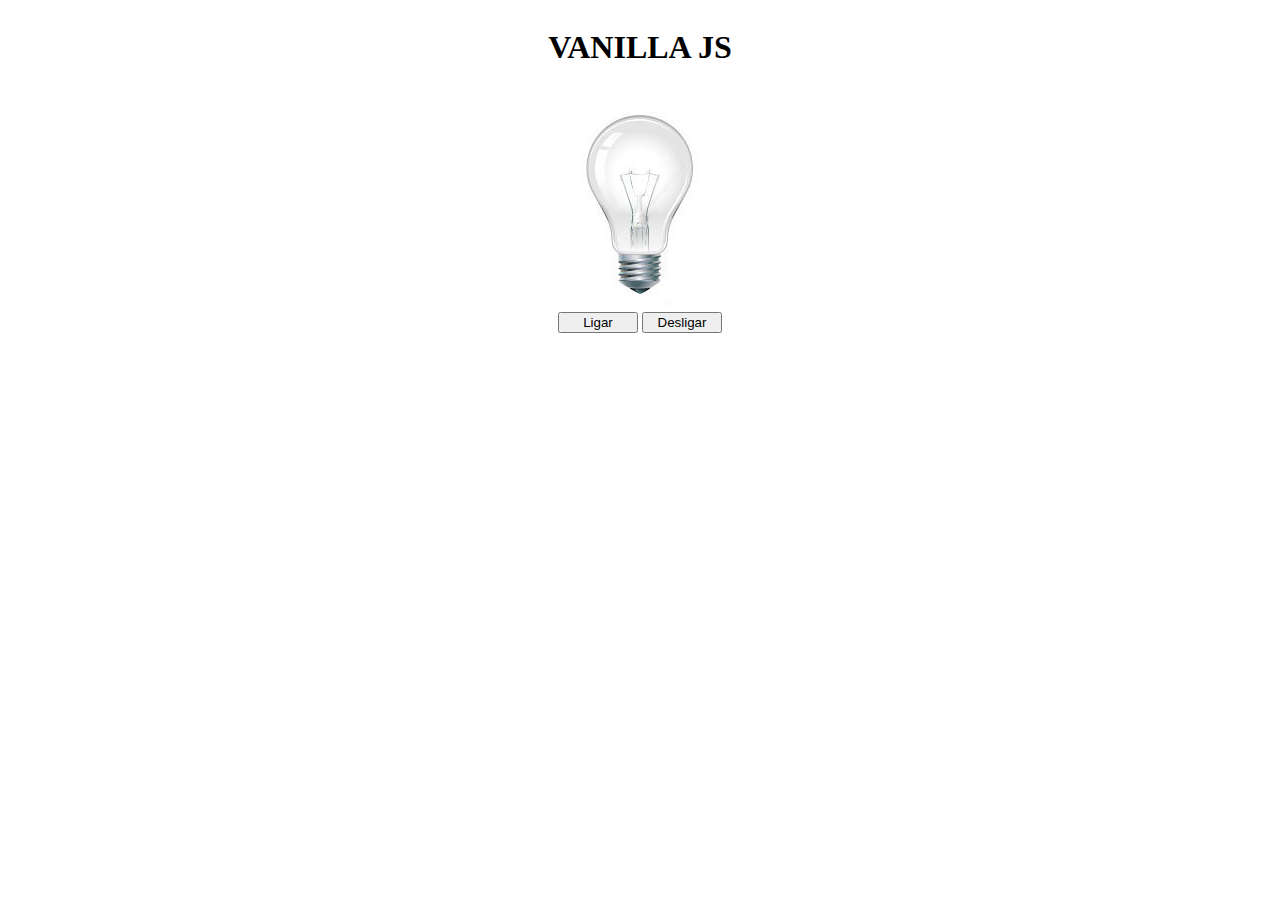
<file: lâmpada/index.html>
<!DOCTYPE html>
<html lang="en">
<head>
    <meta charset="UTF-8">
    <meta name="viewport" content="width=device-width, initial-scale=1.0">
    <link rel="stylesheet" href="lâmpada.css">
    <title>Lâmpada</title>
</head>
<body>
    <header>
        <h1>VANILLA JS</h1>
    </header>
    <main>
        <div>
            <img src="./fts/desligada.jpg" alt="Lâmpada" id='lamp'>
        </div>
        <div>
            <button id='turnOn'>Ligar</button>
            <button id='turnOff'>Desligar</button>
        </div>
    </main>
    <script src="./lâmpada.js"></script>
</body>
</html>
</file>
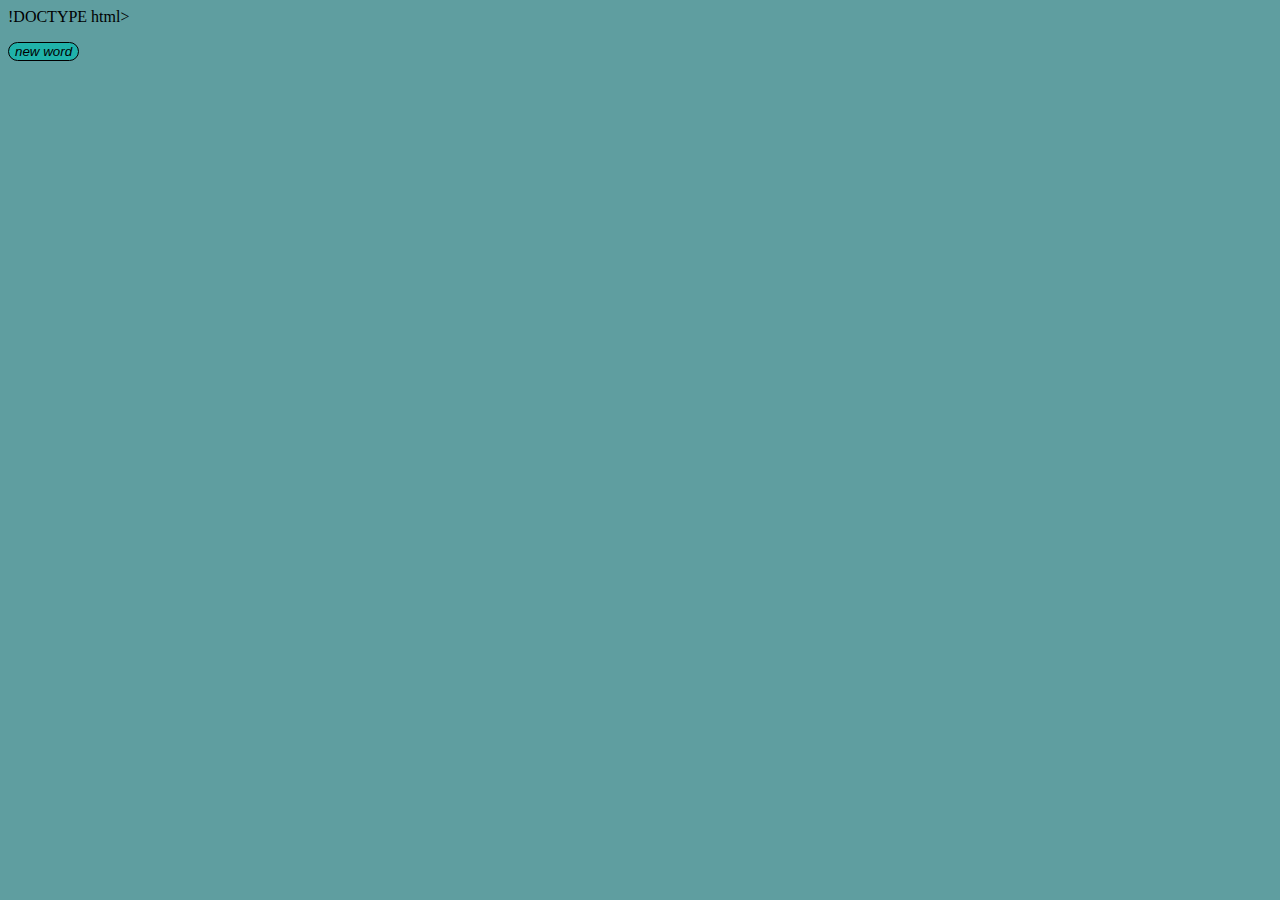
<file: caçaPalavraNoEnd.html>
!DOCTYPE html>
<html lang="pt-br">
<head>
  <meta charset="UTF-8">
  <meta http-equiv="X-UA-Compatible" content="IE=edge">
  <meta name="viewport" content="width=device-width, initial-scale=1.0">
  <link rel="stylesheet" href="estilos.css">
  <title>string p4</title>
</head>
<style>
body{ 
background-color: cadetblue;


}
#bot{
    background-color: #20b2aa;
    border: #000 solid 1px;
    border-radius: 10px;
    margin-bottom: 10px;
    font-style: italic;
}
input{
    border: #000 solid 1px;
    border-radius: 10px;
    margin-bottom: 10px;

}
#bot2{
    background-color: lightseagreen;
    border: #000 solid 1px;
    border-radius: 10px;
    margin-bottom: 10px;
    font-style: italic;}

    #txt{
 color: rgb(255, 0, 0);
 


    }





    
</style>

<body>
  

    <p id="txt"></p>
    <button id="bot">new word</button> <br>
  

 
<script>
//------------------------------------------------------------------------------
   var texto=document.getElementById("txt").innerHTML
  var stringx =[]
  var bt;
 

stringx.push("abelha")
push("acidente")
stringx.push("bagunceiro")
stringx.push("boldo")
stringx.push("churrasco")
stringx.push("consolidado")
stringx.push("difusor")
stringx.push("desordem")
stringx.push("empresa")
stringx.push("especial")
stringx.push("fumar")
stringx.push("frouxo")
stringx.push("gorro")
/stringx.push("giz")
stringx.push("humilde")
stringx.push("humilde")
stringx.push("harpa")
stringx.push("imagens")
stringx.push("impedimento")
 console.log(stringx.length)

//------------------------------------------------------------------------------



const aleatory =(min,max) => 
  Math.floor(Math.random()*(max - min + 1 )) + min

const palavrasx = () =>
  stringx[aleatory(0, stringx.length - 1)]

const io =() => console.log(palavrasx())

bt=document.getElementById("bot").addEventListener("click",io)

document.write(texto)





//--------------------------------------------------------

    
  

 window.addEventListener("load")









</script>
</body>
</html>
</file>
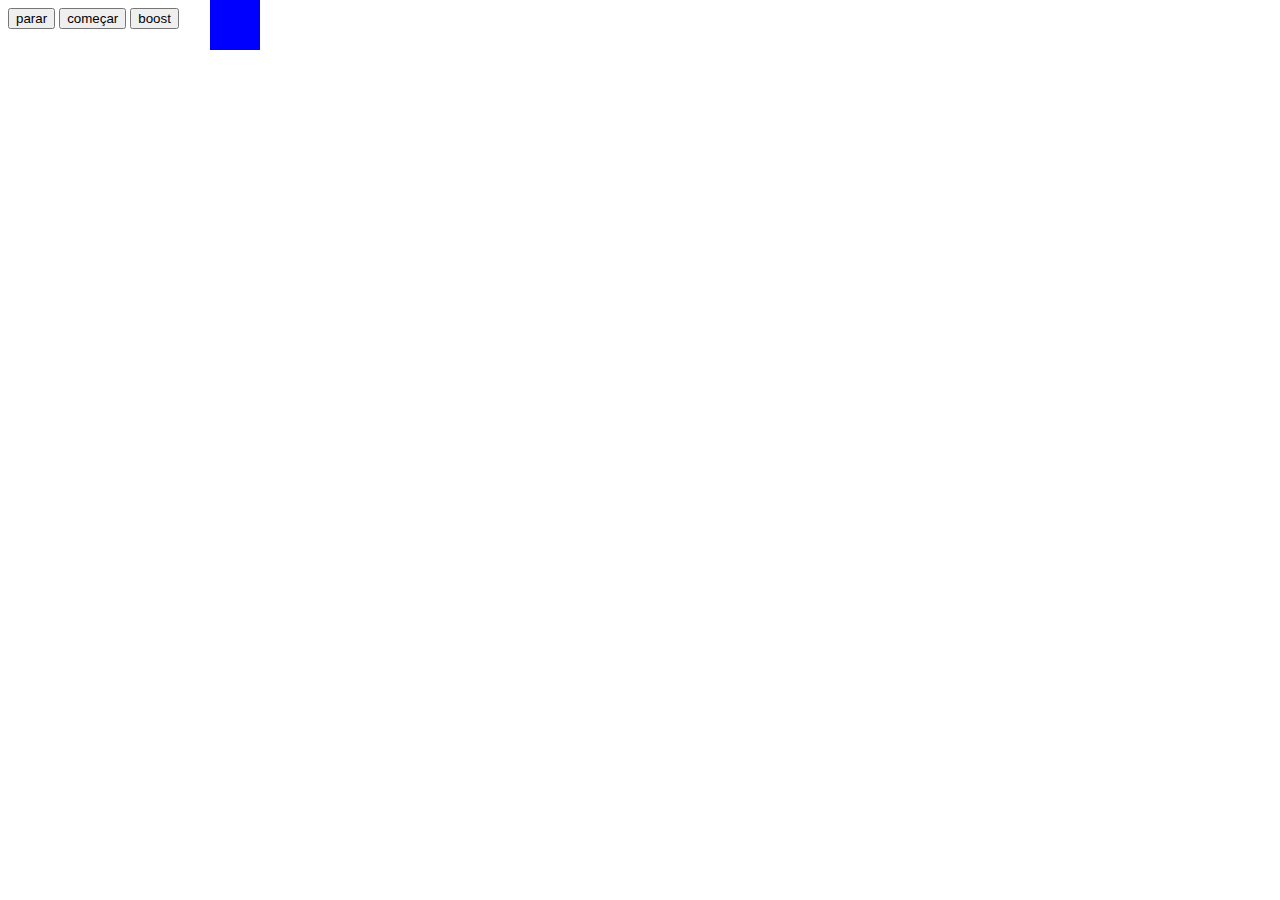
<file: frame.html>
<!DOCTYPE html>
<html lang="pt-br">
<head>
    <title>frame</title>
</head>
<style>
    #jogador{
  position: absolute;
  top: 0px;
  left: 0px;
  background-color: #00f;
  width: 50px;
  height: 50px;
   }

   #hj{

  position: relative;

   }
   #hjj{

position: relative;

 }


</style>
<script>
    var vel;
    var dx;
    var dy;
    var px;
    var py;
    var anima;
    var jog;
    var bt1;
    var bt2;
    var btt3;

    var r=Math.floor(Math.random() * 255)
    var g=Math.floor(Math.random() * 255)
    var b=Math.floor(Math.random() * 255)

    



    var o=Math.floor(Math.random() * 255)
    var o=Math.floor(Math.random() * 255)
    var o=Math.floor(Math.random() * 255)

    
    function iniciar () {
       px=0
       dx=1
       vel=5
       dy=0
       py=0

     
         jog=document.getElementById("jogador")
         game()
         jog.addEventListener("click",parar)
         jog.removeEventListener("dblclick",parar)
         bt1=document.getElementById("hj")
         bt1.addEventListener("click",parar)
         bt2=document.getElementById("hjj")
         bt2.addEventListener("click",vell)
         bt3=document.getElementById("hjjj")
         bt3.addEventListener("click",velll)

         
         
        
         
         
       
    }

       function parar() {
        vel=0
        
           
       }

    function game () {

        px+=(dx*vel)

        if(px>1350){
         dx=-1
         
         jog.style.backgroundColor="rgb("+r+","+g+","+b+")"
         

        }else if(px<0){
         dx=1
        jog.style.backgroundColor="rgb("+o+","+o+","+o+")"
        
        }else{
              
            jog.addEventListener("dblclick",vell)

        }
        
        

        jog.style.left=px+"px"
        anima=requestAnimationFrame(game)
    }
    function vell() {
        vel=5
        
    }
    function velll() {
        vel=55
        
    }
   
    
    
    

   
 window.addEventListener("load",iniciar)

</script>
<body>
    <div id="jogador"></div>
   <button id="hj">parar</button>
   <button id="hjj">começar</button>
   <button id="hjjj">boost</button>
</body>
</html>
</file>
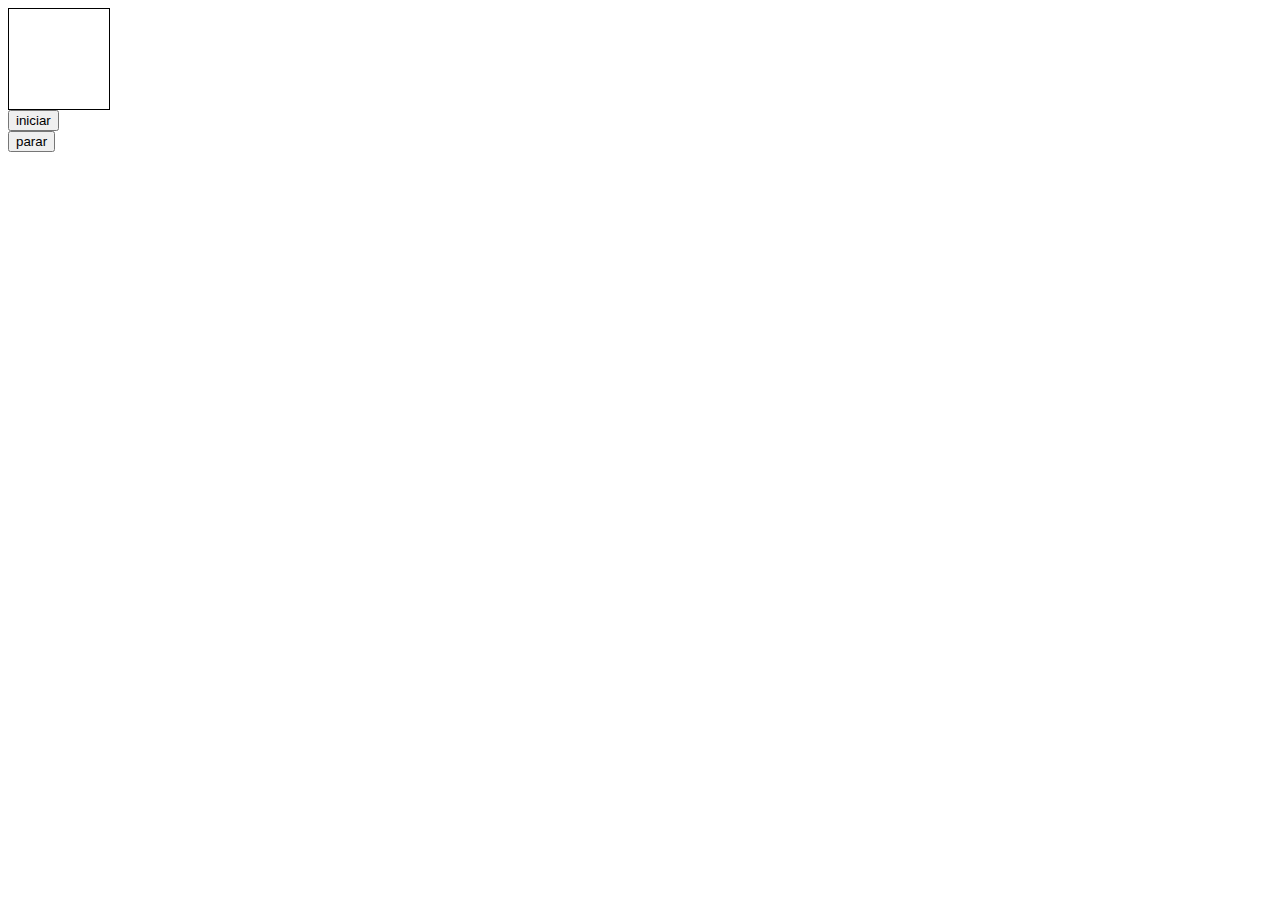
<file: mudacor.html>
<!DOCTYPE html>
<html lang="pt-br">
<head>
    <meta charset="UTF-8">
    <link rel="stylesheet" href="estilos.css">
    <title>addEventListener</title>


    <style>
 #div1{width: 100px ; 
     height: 100px;
    border: 1px solid #000;
    background-color: "#fff"
}
 
    </style>

    

   
</head>
<script>
// variaveis usadas 

var tmp;

 function mudacor(){
  var obj=document.getElementById("div1")


  var r=Math.floor(Math.random() * 255);
  
  var g=Math.floor(Math.random() * 255);
 
  var b=Math.floor(Math.random() * 255);

 
  obj.style.backgroundColor="rgb("+r+","+g+","+b+")";

 }

function iniciar(){

tmp=setInterval(mudacor,1000)

}
function parar(){

clearInterval(tmp)

}
function addeventos(){

document.getElementById("bt1").addEventListener("click",iniciar);      
document.getElementById("bt2").addEventListener("click",parar);  

}
      

    window.addEventListener("load",addeventos)

</script>
<body>
    <div id="div1"></div>

    <button id="bt1">iniciar</button>
</br>
     <button id="bt2">parar</button>
    </body>
    
</body>
</html>
</file>
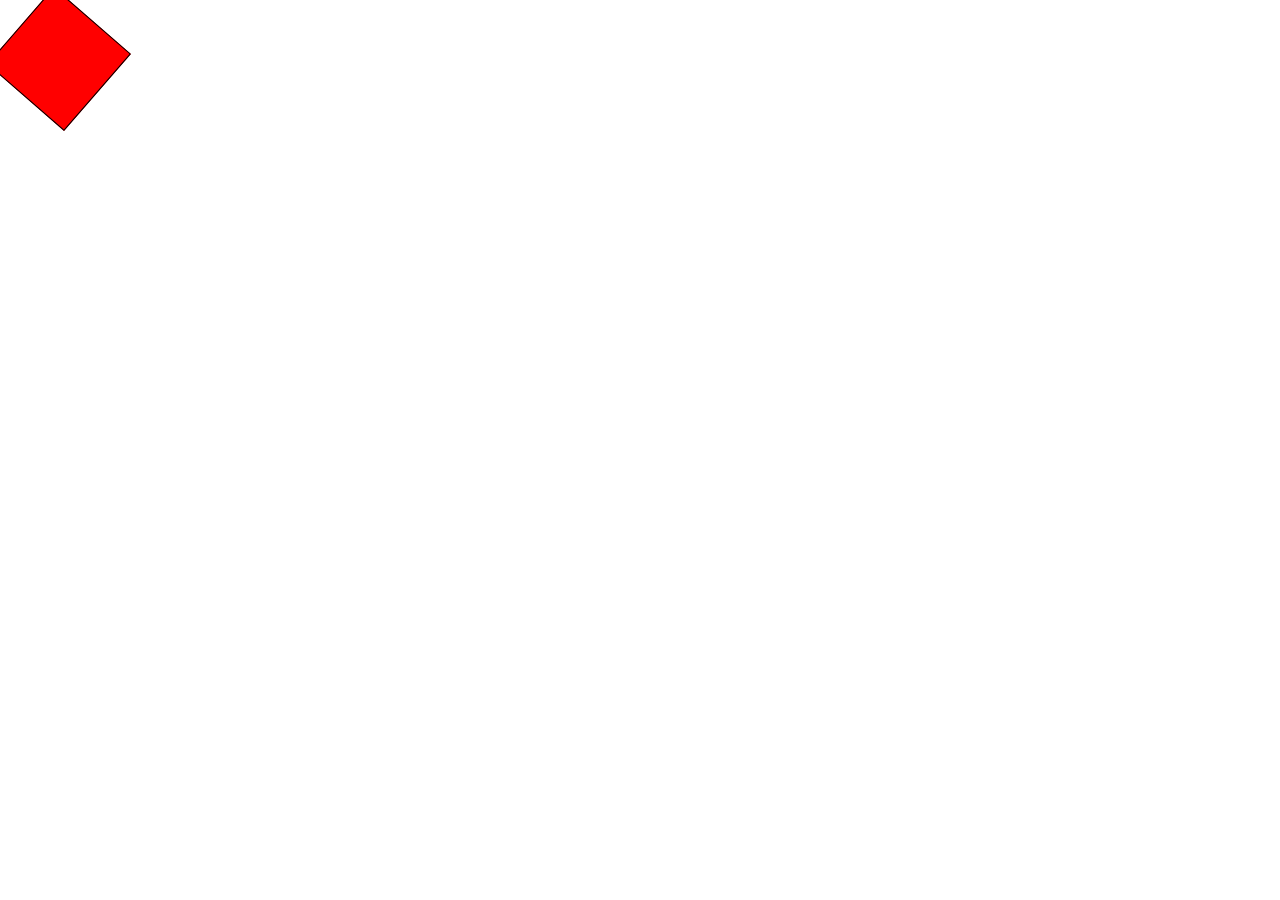
<file: recursividade.html>
<!DOCTYPE html>
<html lang="pt-br">
<head>
    <title>recursividade</title>
</head>
<style>
    #quad{

  border: 1px solid #000;
  background-color: #f00;
  width: 100px;
  height: 100px;
 

    }
  
   

</style>

    
<body>
<div id="quad"></div>
<script>
    


    var obj= document.getElementById("quad")
    var ang=0
    var anima;
    function girar(){

        obj.style.transform="rotate("+ang+"deg)"
        ang++
        if(ang>360){
         ang=0


        }
        anima=requestAnimationFrame(girar)
        
    }
    
    girar()
    /*function contador(min,max) {

	document.write(min+"<br>")
   if (min<max)
	{
	 
	   contador(++min,max)
   }};



   function fatorial(n) {
	 if(n==1){

	   return 1
	 }
	  return n*fatorial(n-1);}*/
	   
   
//    document.write(fatorial(5))
    

  
    

       
   

    
</script>
</body>
</html>
</file>
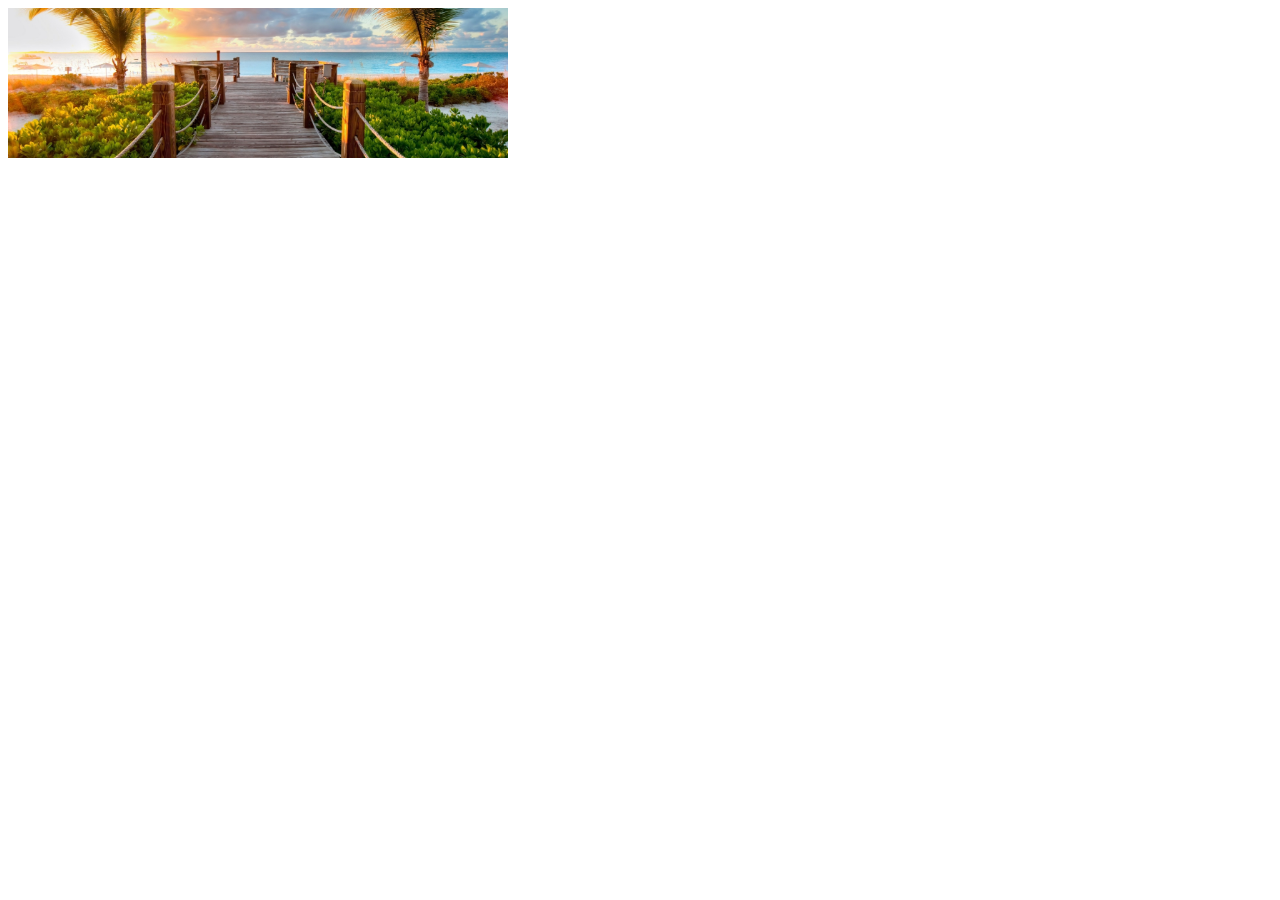
<file: slider.html>
<!DOCTYPE html>
<html lang="pt-br">
<head>
  <meta charset="UTF-8">
  <meta http-equiv="X-UA-Compatible" content="IE=edge">
  <meta name="viewport" content="width=device-width, initial-scale=1.0">
  <link rel="stylesheet" href="estilos.css">
  <title>slide</title>
</head>
<body>
  <div id="slider" >

  <img class="selected" src="img/s1.jpg" alt="image1">
  <img src="img/s2.jpg" alt="image2">
  <img src="img/s3.jpg" alt="image3">
  <img src="img/s4.jpg" alt="image4">
  <img src="img/s5.jpg" alt="image5">
  <img src="img/s6.jpg" alt="image6"> 
  

</div>

  <script src="slider.js"></script>
</body>


 
  
</html>
</file>
<file: lâmpada/lâmpada.css>
header, main {
    display: flex;
    flex-direction: column;
    align-items: center;
}
button{
    width: 80px;
}
</file>
<file: estilos.css>
#uu{

    display: flex;
 flex-direction: center;
 align-items: center;

}


#slider{


width: 80%;
max-width: 500px;
height: 25vw;
max-height: 150px;
position: relative;



}
 #slider img{
     opacity: 0;
    position: absolute;
    width: 100%;
    height:100%;
     object-fit: cover;
}   
#slider img.selected{

    opacity: 1;
}
</file>
